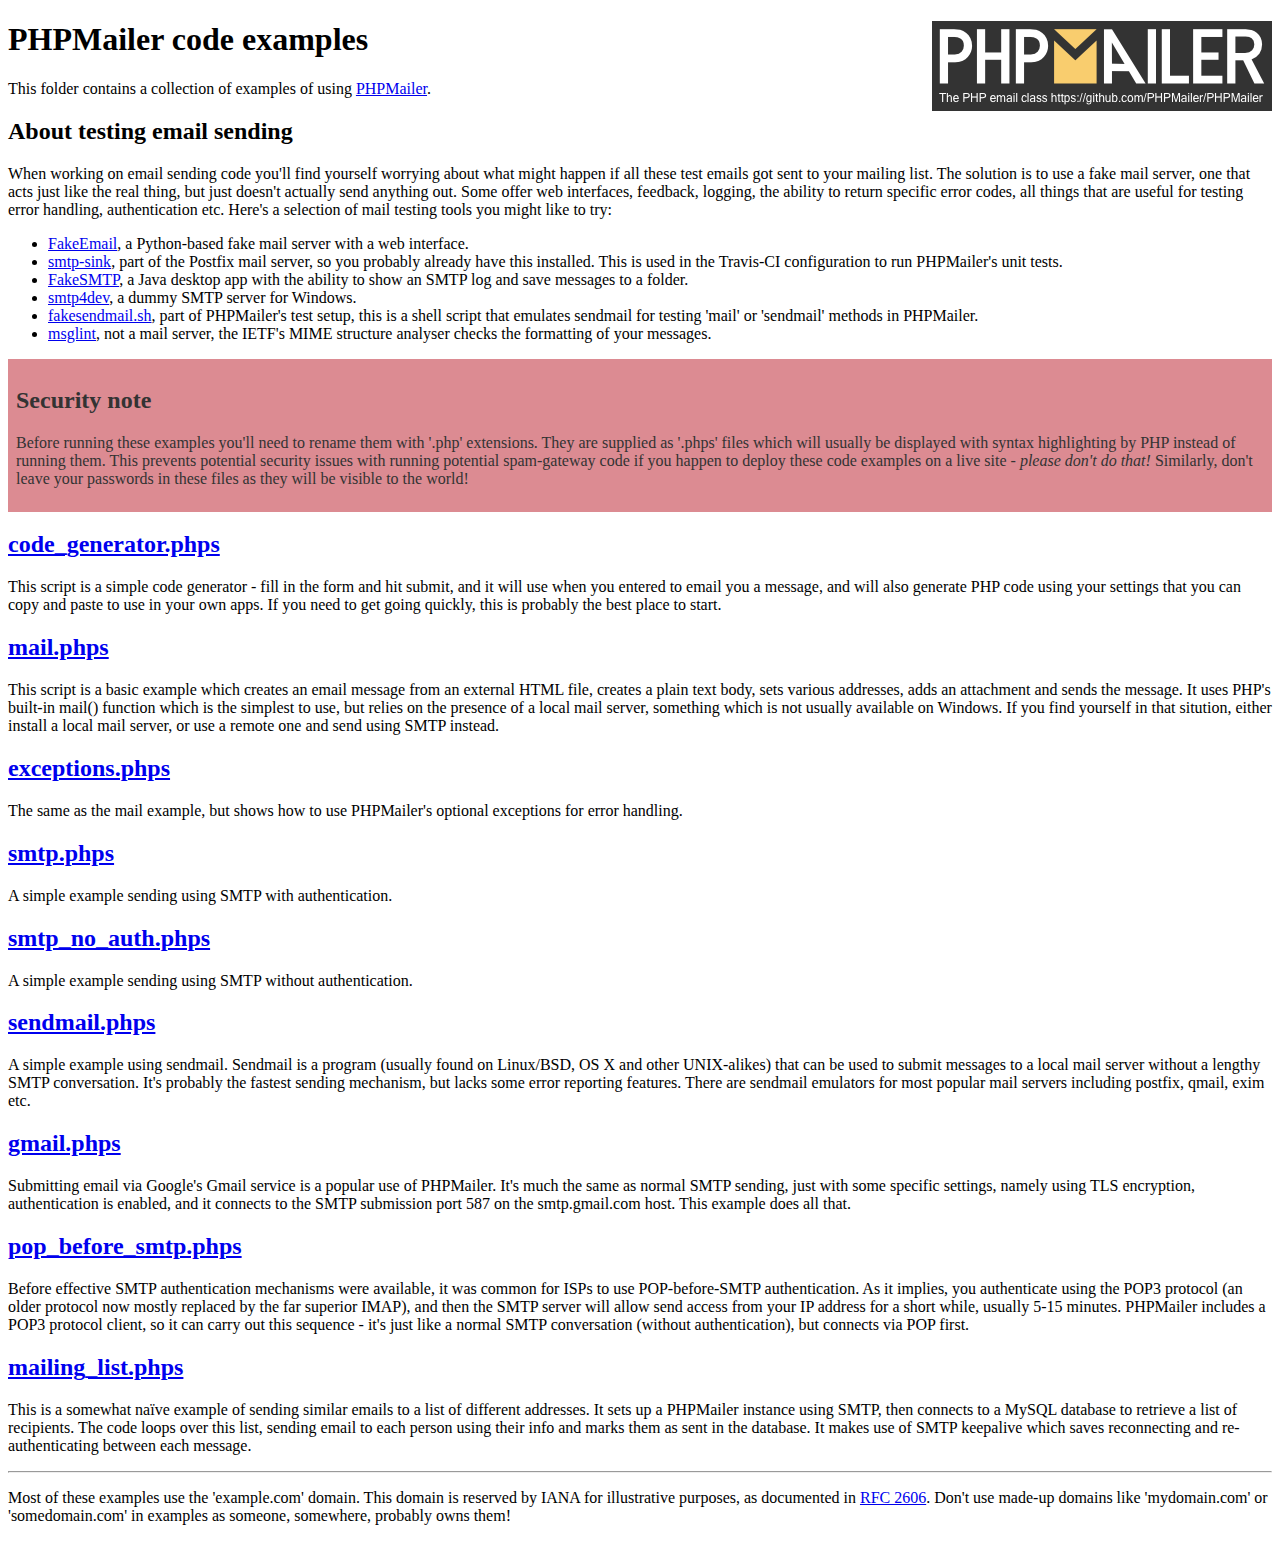
<file: phpmailer/examples/index.html>
<!DOCTYPE html>
<html>
<head>
	<meta charset="UTF-8">
	<title>PHPMailer Examples</title>
</head>
<body>
<h1>PHPMailer code examples<a href="https://github.com/PHPMailer/PHPMailer"><img src="images/phpmailer.png" style="float:right; border:0;" alt="PHPMailer logo"></a></h1>
<p>This folder contains a collection of examples of using <a href="https://github.com/PHPMailer/PHPMailer">PHPMailer</a>.</p>
<h2>About testing email sending</h2>
<p>When working on email sending code you'll find yourself worrying about what might happen if all these test emails got sent to your mailing list. The solution is to use a fake mail server, one that acts just like the real thing, but just doesn't actually send anything out. Some offer web interfaces, feedback, logging, the ability to return specific error codes, all things that are useful for testing error handling, authentication etc. Here's a selection of mail testing tools you might like to try:</p>
<ul>
  <li><a href="https://github.com/isotoma/FakeEmail">FakeEmail</a>, a Python-based fake mail server with a web interface.</li>
  <li><a href="http://www.postfix.org/smtp-sink.1.html">smtp-sink</a>, part of the Postfix mail server, so you probably already have this installed. This is used in the Travis-CI configuration to run PHPMailer's unit tests.</li>
  <li><a href="https://github.com/Nilhcem/FakeSMTP">FakeSMTP</a>, a Java desktop app with the ability to show an SMTP log and save messages to a folder.</li>
  <li><a href="http://smtp4dev.codeplex.com">smtp4dev</a>, a dummy SMTP server for Windows.</li>
  <li><a href="https://github.com/PHPMailer/PHPMailer/blob/master/test/fakesendmail.sh">fakesendmail.sh</a>, part of PHPMailer's test setup, this is a shell script that emulates sendmail for testing 'mail' or 'sendmail' methods in PHPMailer.</li>
  <li><a href="http://tools.ietf.org/tools/msglint/">msglint</a>, not a mail server, the IETF's MIME structure analyser checks the formatting of your messages.</li>
</ul>
<div style="padding: 8px; color: #333333; background-color: #dc8b92">
<h2>Security note</h2>
<p>Before running these examples you'll need to rename them with '.php' extensions. They are supplied as '.phps' files which will usually be displayed with syntax highlighting by PHP instead of running them. This prevents potential security issues with running potential spam-gateway code if you happen to deploy these code examples on a live site - <em>please don't do that!</em> Similarly, don't leave your passwords in these files as they will be visible to the world!</p>
</div>
<h2><a href="code_generator.phps">code_generator.phps</a></h2>
<p>This script is a simple code generator - fill in the form and hit submit, and it will use when you entered to email you a message, and will also generate PHP code using your settings that you can copy and paste to use in your own apps. If you need to get going quickly, this is probably the best place to start.</p>
<h2><a href="mail.phps">mail.phps</a></h2>
<p>This script is a basic example which creates an email message from an external HTML file, creates a plain text body, sets various addresses, adds an attachment and sends the message. It uses PHP's built-in mail() function which is the simplest to use, but relies on the presence of a local mail server, something which is not usually available on Windows. If you find yourself in that sitution, either install a local mail server, or use a remote one and send using SMTP instead.</p>
<h2><a href="exceptions.phps">exceptions.phps</a></h2>
<p>The same as the mail example, but shows how to use PHPMailer's optional exceptions for error handling.</p>
<h2><a href="smtp.phps">smtp.phps</a></h2>
<p>A simple example sending using SMTP with authentication.</p>
<h2><a href="smtp_no_auth.phps">smtp_no_auth.phps</a></h2>
<p>A simple example sending using SMTP without authentication.</p>
<h2><a href="sendmail.phps">sendmail.phps</a></h2>
<p>A simple example using sendmail. Sendmail is a program (usually found on Linux/BSD, OS X and other UNIX-alikes) that can be used to submit messages to a local mail server without a lengthy SMTP conversation. It's probably the fastest sending mechanism, but lacks some error reporting features. There are sendmail emulators for most popular mail servers including postfix, qmail, exim etc.</p>
<h2><a href="gmail.phps">gmail.phps</a></h2>
<p>Submitting email via Google's Gmail service is a popular use of PHPMailer. It's much the same as normal SMTP sending, just with some specific settings, namely using TLS encryption, authentication is enabled, and it connects to the SMTP submission port 587 on the smtp.gmail.com host. This example does all that.</p>
<h2><a href="pop_before_smtp.phps">pop_before_smtp.phps</a></h2>
<p>Before effective SMTP authentication mechanisms were available, it was common for ISPs to use POP-before-SMTP authentication. As it implies, you authenticate using the POP3 protocol (an older protocol now mostly replaced by the far superior IMAP), and then the SMTP server will allow send access from your IP address for a short while, usually 5-15 minutes. PHPMailer includes a POP3 protocol client, so it can carry out this sequence - it's just like a normal SMTP conversation (without authentication), but connects via POP first.</p>
<h2><a href="mailing_list.phps">mailing_list.phps</a></h2>
<p>This is a somewhat naïve example of sending similar emails to a list of different addresses. It sets up a PHPMailer instance using SMTP, then connects to a MySQL database to retrieve a list of recipients. The code loops over this list, sending email to each person using their info and marks them as sent in the database. It makes use of SMTP keepalive which saves reconnecting and re-authenticating between each message.</p>
<hr>
<p>Most of these examples use the 'example.com' domain. This domain is reserved by IANA for illustrative purposes, as documented in <a href="http://tools.ietf.org/html/rfc2606">RFC 2606</a>. Don't use made-up domains like 'mydomain.com' or 'somedomain.com' in examples as someone, somewhere, probably owns them!</p>
</body>
</html>
</file>
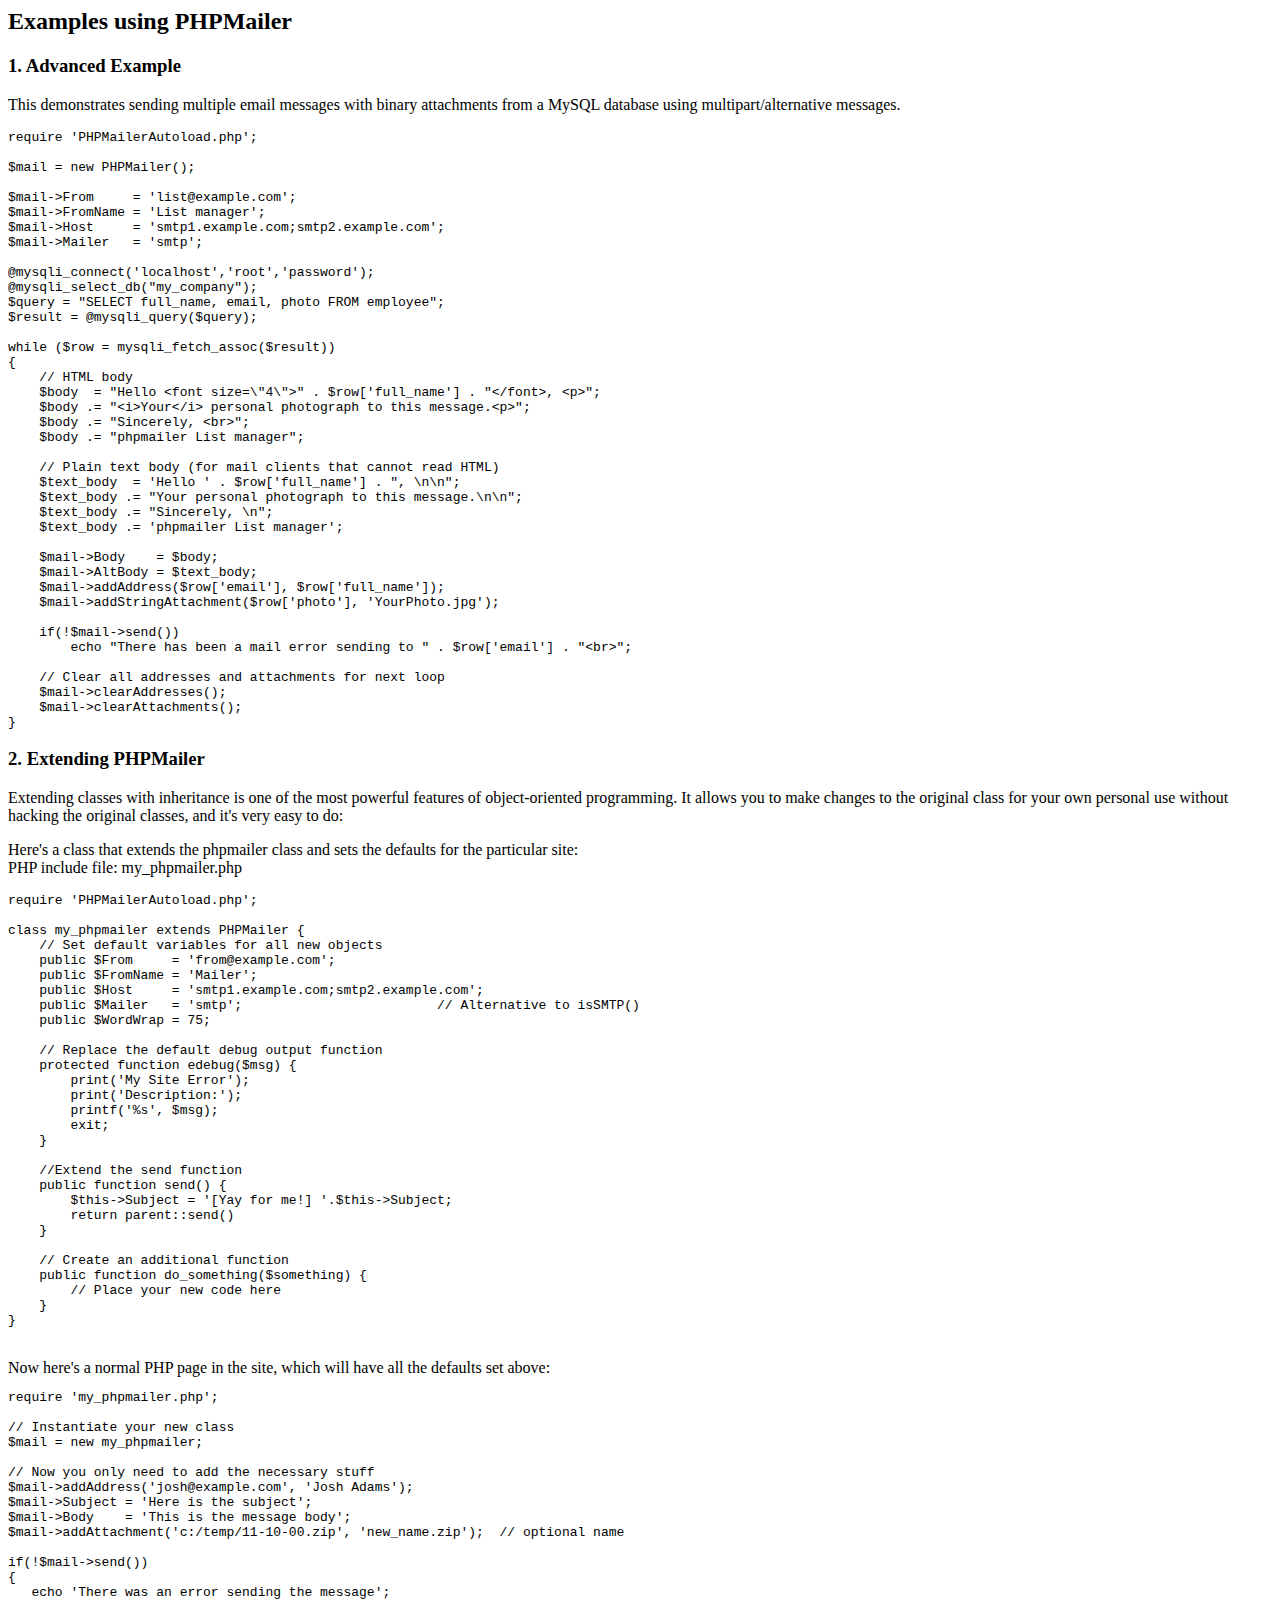
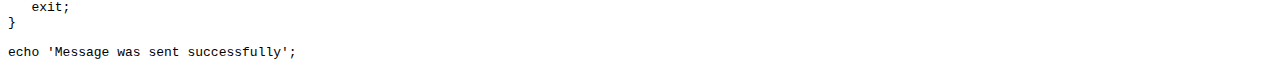
<file: phpmailer/docs/extending.html>
<html>
<head>
<title>Examples using phpmailer</title>
</head>

<body>

<h2>Examples using PHPMailer</h2>

<h3>1. Advanced Example</h3>
<p>

This demonstrates sending multiple email messages with binary attachments
from a MySQL database using multipart/alternative messages.<p>

<pre>
require 'PHPMailerAutoload.php';

$mail = new PHPMailer();

$mail->From     = 'list@example.com';
$mail->FromName = 'List manager';
$mail->Host     = 'smtp1.example.com;smtp2.example.com';
$mail->Mailer   = 'smtp';

@mysqli_connect('localhost','root','password');
@mysqli_select_db("my_company");
$query = "SELECT full_name, email, photo FROM employee";
$result = @mysqli_query($query);

while ($row = mysqli_fetch_assoc($result))
{
    // HTML body
    $body  = "Hello &lt;font size=\"4\"&gt;" . $row['full_name'] . "&lt;/font&gt;, &lt;p&gt;";
    $body .= "&lt;i&gt;Your&lt;/i&gt; personal photograph to this message.&lt;p&gt;";
    $body .= "Sincerely, &lt;br&gt;";
    $body .= "phpmailer List manager";

    // Plain text body (for mail clients that cannot read HTML)
    $text_body  = 'Hello ' . $row['full_name'] . ", \n\n";
    $text_body .= "Your personal photograph to this message.\n\n";
    $text_body .= "Sincerely, \n";
    $text_body .= 'phpmailer List manager';

    $mail->Body    = $body;
    $mail->AltBody = $text_body;
    $mail->addAddress($row['email'], $row['full_name']);
    $mail->addStringAttachment($row['photo'], 'YourPhoto.jpg');

    if(!$mail->send())
        echo "There has been a mail error sending to " . $row['email'] . "&lt;br&gt;";

    // Clear all addresses and attachments for next loop
    $mail->clearAddresses();
    $mail->clearAttachments();
}
</pre>
<p>

<h3>2. Extending PHPMailer</h3>
<p>

Extending classes with inheritance is one of the most
powerful features of object-oriented programming. It allows you to make changes to the
original class for your own personal use without hacking the original
classes, and it's very easy to do:

<p>
Here's a class that extends the phpmailer class and sets the defaults
for the particular site:<br>
PHP include file: my_phpmailer.php
<p>

<pre>
require 'PHPMailerAutoload.php';

class my_phpmailer extends PHPMailer {
    // Set default variables for all new objects
    public $From     = 'from@example.com';
    public $FromName = 'Mailer';
    public $Host     = 'smtp1.example.com;smtp2.example.com';
    public $Mailer   = 'smtp';                         // Alternative to isSMTP()
    public $WordWrap = 75;

    // Replace the default debug output function
    protected function edebug($msg) {
        print('My Site Error');
        print('Description:');
        printf('%s', $msg);
        exit;
    }

    //Extend the send function
    public function send() {
        $this->Subject = '[Yay for me!] '.$this->Subject;
        return parent::send()
    }

    // Create an additional function
    public function do_something($something) {
        // Place your new code here
    }
}
</pre>
<br>
Now here's a normal PHP page in the site, which will have all the defaults set above:<br>

<pre>
require 'my_phpmailer.php';

// Instantiate your new class
$mail = new my_phpmailer;

// Now you only need to add the necessary stuff
$mail->addAddress('josh@example.com', 'Josh Adams');
$mail->Subject = 'Here is the subject';
$mail->Body    = 'This is the message body';
$mail->addAttachment('c:/temp/11-10-00.zip', 'new_name.zip');  // optional name

if(!$mail->send())
{
   echo 'There was an error sending the message';
   exit;
}

echo 'Message was sent successfully';
</pre>
</body>
</html>
</file>
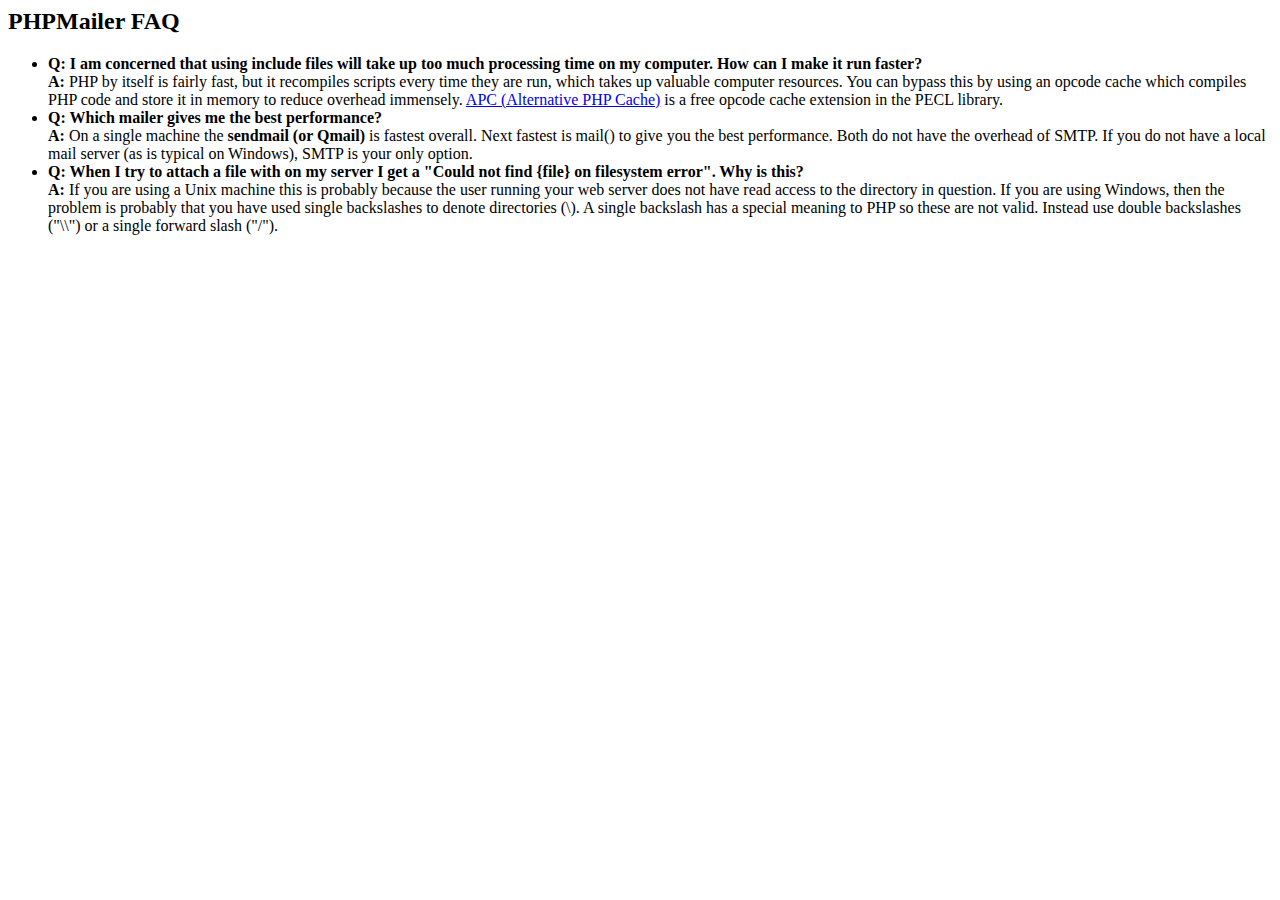
<file: phpmailer/docs/faq.html>
﻿<html>
<head>
<title>PHPMailer FAQ</title>
</head>
<body>
<h2>PHPMailer FAQ</h2>
<ul>
    <li><strong>Q: I am concerned that using include files will take up too much
    processing time on my computer. How can I make it run faster?</strong><br>
    <strong>A:</strong> PHP by itself is fairly fast, but it recompiles scripts every time they are run, which takes up valuable
    computer resources. You can bypass this by using an opcode cache which compiles
    PHP code and store it in memory to reduce overhead immensely. <a href="http://www.php.net/apc/">APC
    (Alternative PHP Cache)</a> is a free opcode cache extension in the PECL library.</li>
    <li><strong>Q: Which mailer gives me the best performance?</strong><br>
    <strong>A:</strong> On a single machine the <strong>sendmail (or Qmail)</strong> is fastest overall.
    Next fastest is mail() to give you the best performance. Both do not have the overhead of SMTP.
    If you do not have a local mail server (as is typical on Windows), SMTP is your only option.</li>
    <li><strong>Q: When I try to attach a file with on my server I get a
    "Could not find {file} on filesystem error". Why is this?</strong><br>
    <strong>A:</strong> If you are using a Unix machine this is probably because the user
    running your web server does not have read access to the directory in question. If you are using Windows,
    then the problem is probably that you have used single backslashes to denote directories (\).
    A single backslash has a special meaning to PHP so these are not
    valid. Instead use double backslashes ("\\") or a single forward
    slash ("/").</li>
</ul>
</body>
</html>
</file>
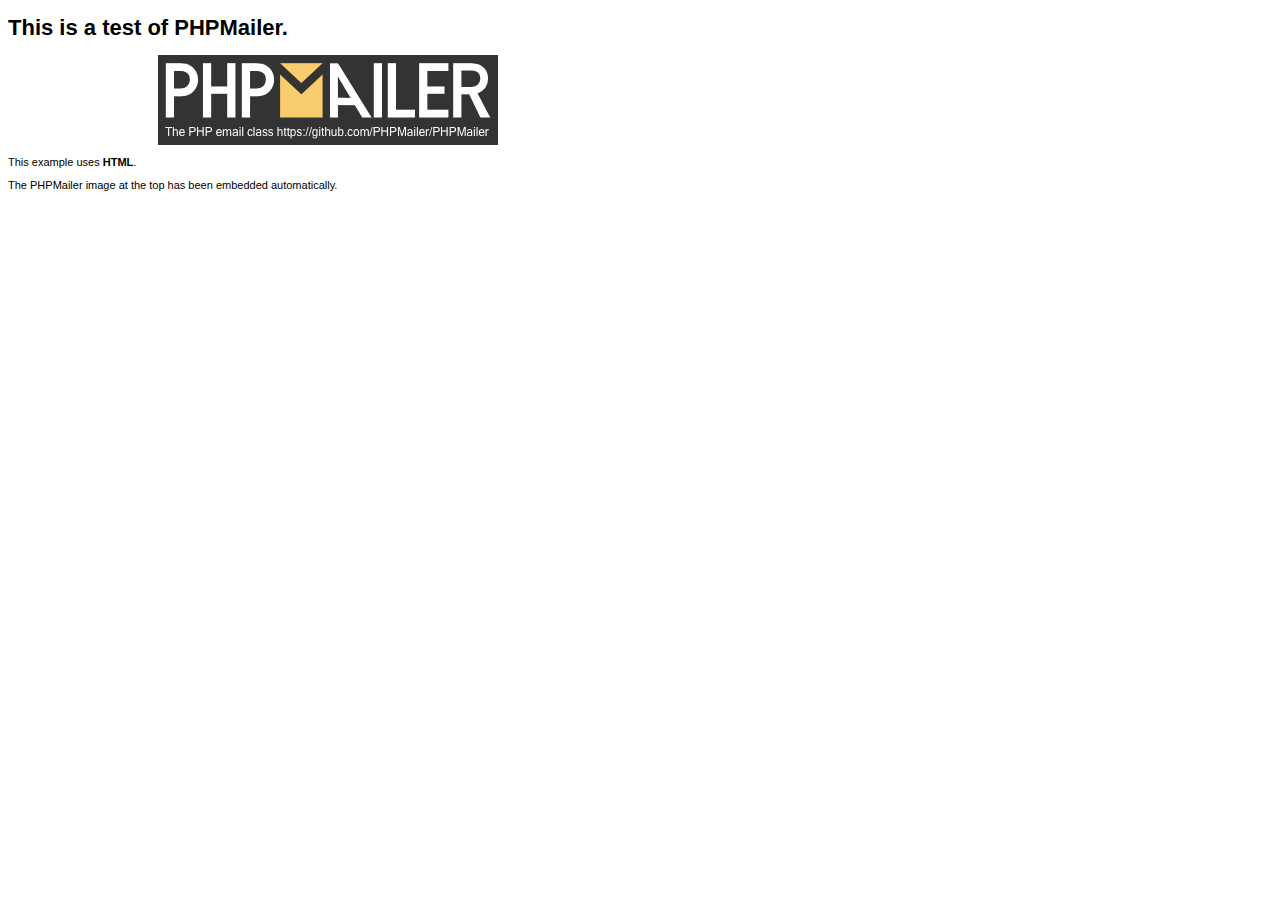
<file: phpmailer/examples/contents.html>
<!DOCTYPE HTML PUBLIC "-//W3C//DTD HTML 4.01 Transitional//EN" "http://www.w3.org/TR/html4/loose.dtd">
<html>
<head>
  <meta http-equiv="Content-Type" content="text/html; charset=utf-8">
  <title>PHPMailer Test</title>
</head>
<body>
  <div style="width: 640px; font-family: Arial, Helvetica, sans-serif; font-size: 11px;">
    <h1>This is a test of PHPMailer.</h1>
    <div align="center">
      <a href="https://github.com/PHPMailer/PHPMailer/"><img src="images/phpmailer.png" height="90" width="340" alt="PHPMailer rocks"></a>
    </div>
    <p>This example uses <strong>HTML</strong>.</p>
    <p>The PHPMailer image at the top has been embedded automatically.</p>
  </div>
</body>
</html>
</file>
